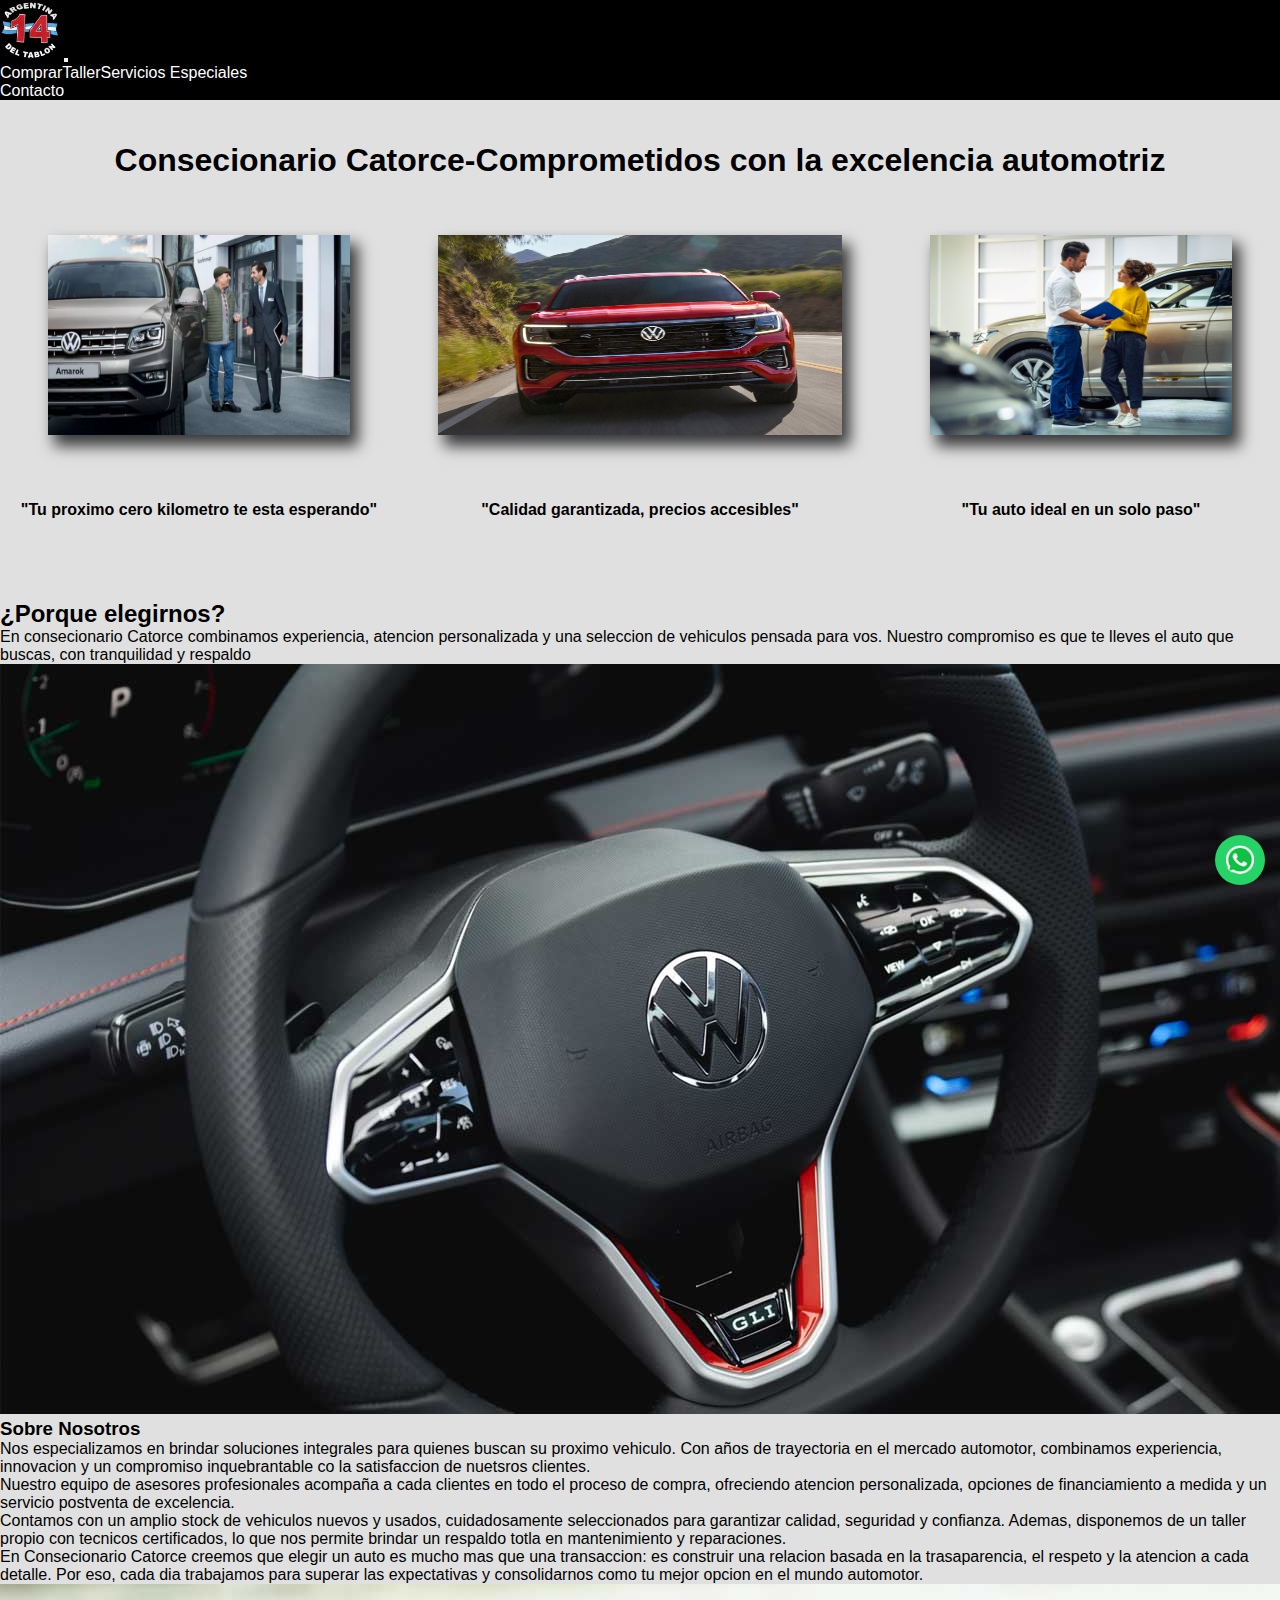
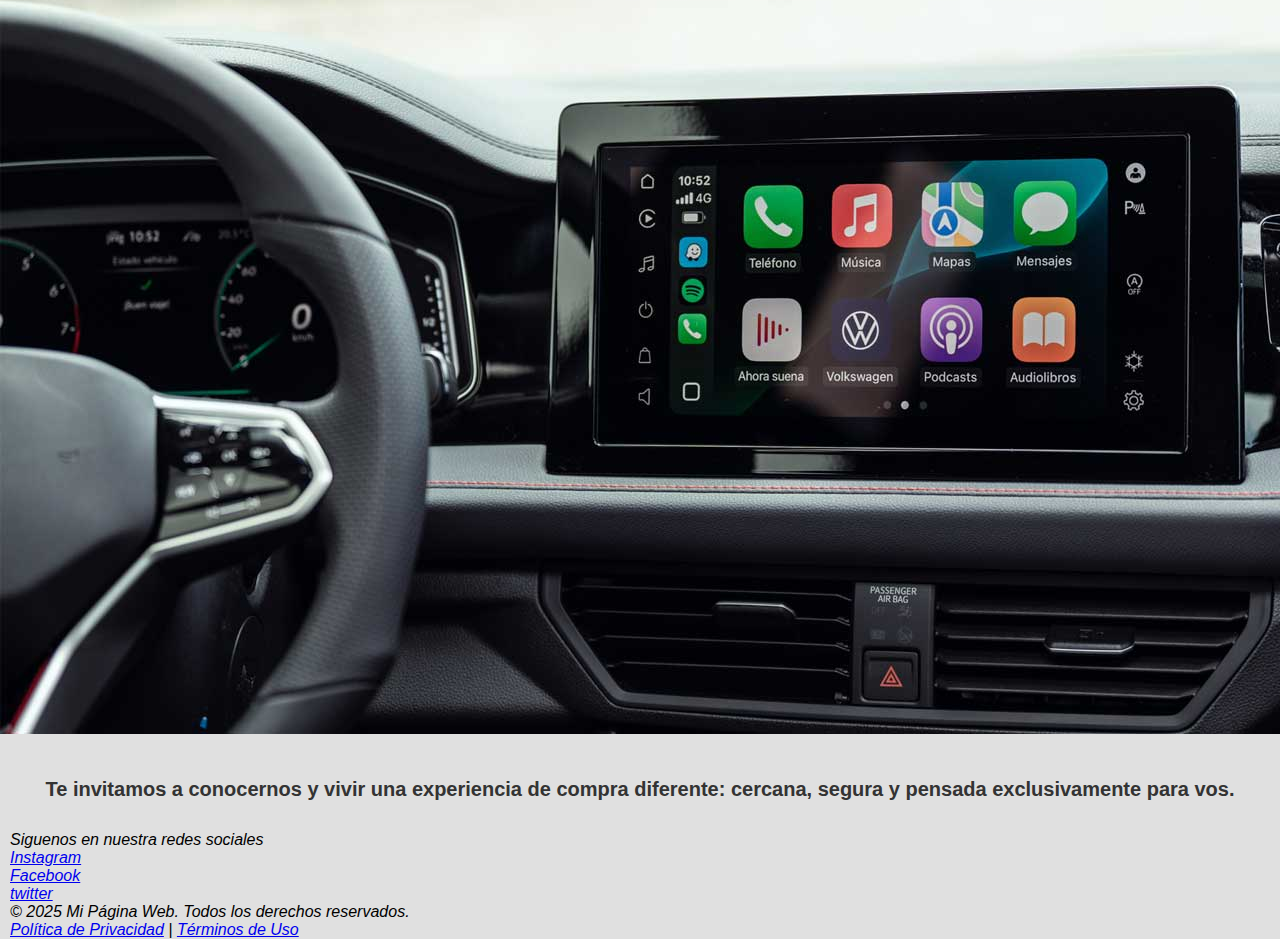
<file: index.html>
<!DOCTYPE html>
 <HTml lang="en">
 <head>
    <meta charset="UTF-8">
    <meta name="viewport" content="width=device-width, initial-scale=1.0">
    <link href="https://cdn.jsdelivr.net/npm/bootstrap@5.3.5/dist/css/bootstrap.min.css" rel="stylesheet" integrity="sha384-SgOJa3DmI69IUzQ2PVdRZhwQ+dy64/BUtbMJw1MZ8t5HZApcHrRKUc4W0kG879m7" crossorigin="anonymous">
    <title>Consecionario Catorce</title>
    <!-- css -->
     <link rel="stylesheet" href="./css/style.css">
 </head>
 <body>
<!-- comentario -->
<!-- encabezado -->

   
<header>
    <nav class="navbar navbar-expand-lg navbar-dark color-backgr">
        <div class="container-fluid">
          <a class="navbar-brand" href="./index.html">
            <img src="./medios/logo lbdt.jpg" alt="Logo" width="60" height="60">
          </a>
          <button class="navbar-toggler" type="button" data-bs-toggle="collapse" data-bs-target="#navbarNav">
            <span class="navbar-toggler-icon"></span>
          </button>
          <div class="collapse navbar-collapse justify-content-between" id="navbarNav">
            <ul class="navbar-nav">
              <li class="nav-item">
                <a class="nav-link active" href="./pagina/comprar.html">Comprar</a>
              </li>
              <li class="nav-item">
                <a class="nav-link" href="./pagina/taller.html">Taller</a>
              </li>
              <li class="nav-item">
                <a class="nav-link" href="./pagina/servicios.html">Servicios Especiales</a>
              </li>
            </ul>
            <ul class="navbar-nav">
              <li class="nav-item">
                <a class="nav-link" href="./pagina/contacto.html">Contacto</a>
              </li>
            </ul>
          </div>
        </div>
      </nav>
    
</header>



<main>

 <section   class="contenedor-grid" >  
 <h1 class="grid-titulo1"  > Consecionario Catorce-Comprometidos con la excelencia automotriz</h1>

<p class="grid-texto1"> <b>"Tu proximo cero kilometro te esta esperando"</b></p>
<p  class="grid-texto2"><b>"Calidad garantizada, precios accesibles" </b></p>
<p class="grid-texto3"   ><b>"Tu auto ideal en un solo paso"</b></p>


<img  class="grid-imagen-1" src="./medios/imagen22.png" alt="grid-imagen-1">
<img class="grid-imagen-2" src="./medios/casa1.jpg" alt="grid-imagen-2">
<img  class="grid-imagen-3" src="./medios/servesp.jpg" alt="grid-imagen-3">

</section>  

<article>
<h2 class="texto4">¿Porque elegirnos?</h2>
<p  class="texto5" >En consecionario Catorce combinamos experiencia, atencion personalizada y una seleccion de vehiculos pensada para vos.
    Nuestro compromiso es que te lleves el auto que buscas, con tranquilidad y respaldo</p>



<img src="./medios/vento1.jpg" alt=""> 
<div>
<h3>Sobre Nosotros</h3>
<p> Nos especializamos en brindar soluciones integrales para quienes buscan su proximo vehiculo. Con años de trayectoria en el mercado automotor, combinamos experiencia, innovacion y un compromiso inquebrantable co  la satisfaccion de nuetsros clientes.</p>
<p>Nuestro equipo de asesores profesionales acompaña a cada clientes en todo el proceso de compra, ofreciendo atencion personalizada, opciones de financiamiento a medida y un servicio postventa de excelencia.</p>
<p>Contamos con un amplio stock de vehiculos nuevos y usados, cuidadosamente seleccionados para garantizar calidad, seguridad y confianza. Ademas, disponemos de un taller propio con tecnicos certificados, lo que nos permite brindar un respaldo totla en mantenimiento y reparaciones.</p>
<p>En Consecionario Catorce creemos que elegir un auto es mucho mas que una transaccion: es construir una relacion basada en la trasaparencia, el respeto y la atencion a cada detalle. Por eso, cada dia trabajamos para superar las expectativas y consolidarnos como tu mejor opcion en el mundo automotor.</p>


<img src="./medios/vento2.jpg" alt="">
</div>
<h4 class="textofinali"    >Te invitamos a conocernos y vivir una experiencia de compra diferente: cercana, segura y pensada exclusivamente para vos.</h4>
</section>  
</article>
</main>
<!-- footer -->
<footer>
    <div class="siguenosv">
    <p> Siguenos en nuestra redes sociales</p>
    <ul>
<li><a href="https://instagram.com/cassano.automobili" target="_blank">Instagram</a></li>
<li><a href="https://facebook.com/cassano automobili" target="_blank">Facebook</a></li>
<li><a href="https://twitter.com/consecionario" target="_blank">twitter</a></li>

    </ul>
    <p>&copy; 2025 Mi Página Web. Todos los derechos reservados.</p>
    <p><a href="#">Política de Privacidad</a> | <a href="#">Términos de Uso</a></p>
</div>

<img class="logowp"   src="./medios/logovdwp.png" alt="logo"    width="50" height="50" >

</footer>
<script src="https://cdn.jsdelivr.net/npm/bootstrap@5.3.5/dist/js/bootstrap.bundle.min.js" integrity="sha384-k6d4wzSIapyDyv1kpU366/PK5hCdSbCRGRCMv+eplOQJWyd1fbcAu9OCUj5zNLiq" crossorigin="anonymous"></script>
</body>
</html>
</file>
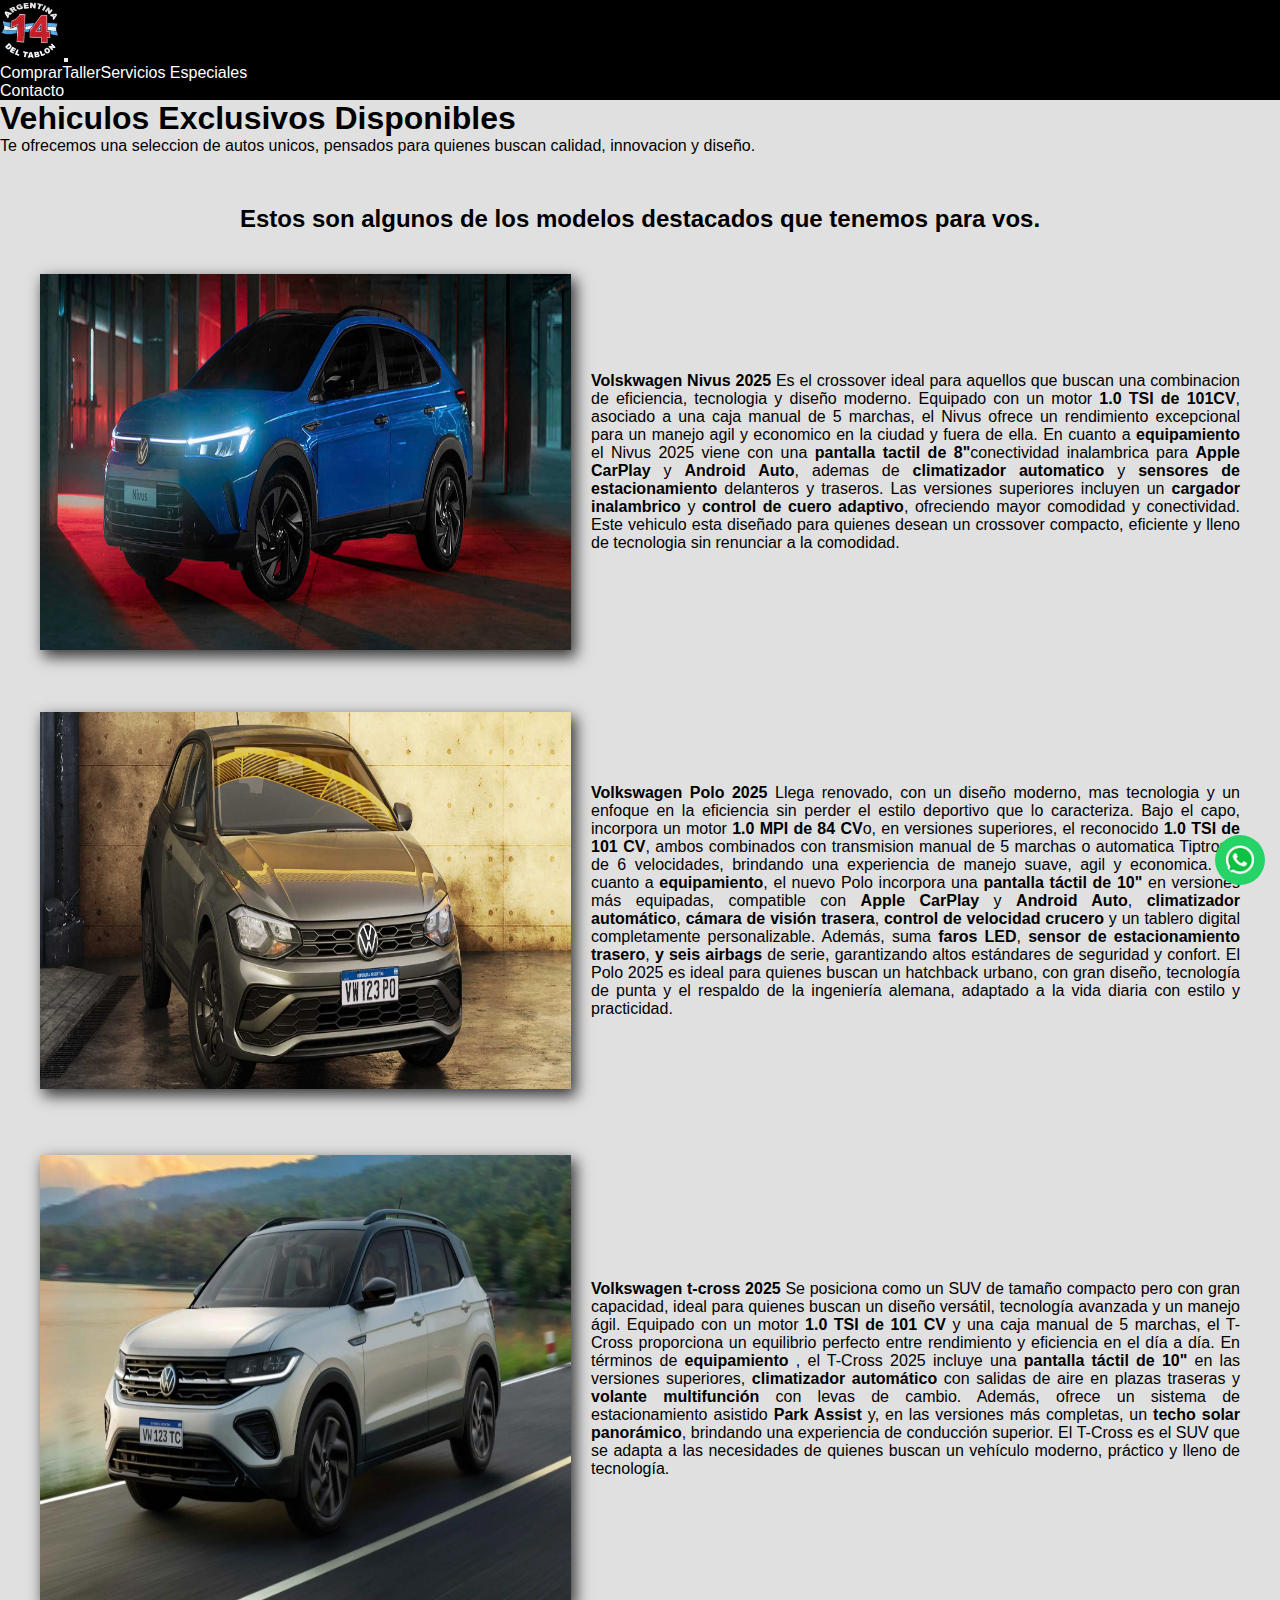
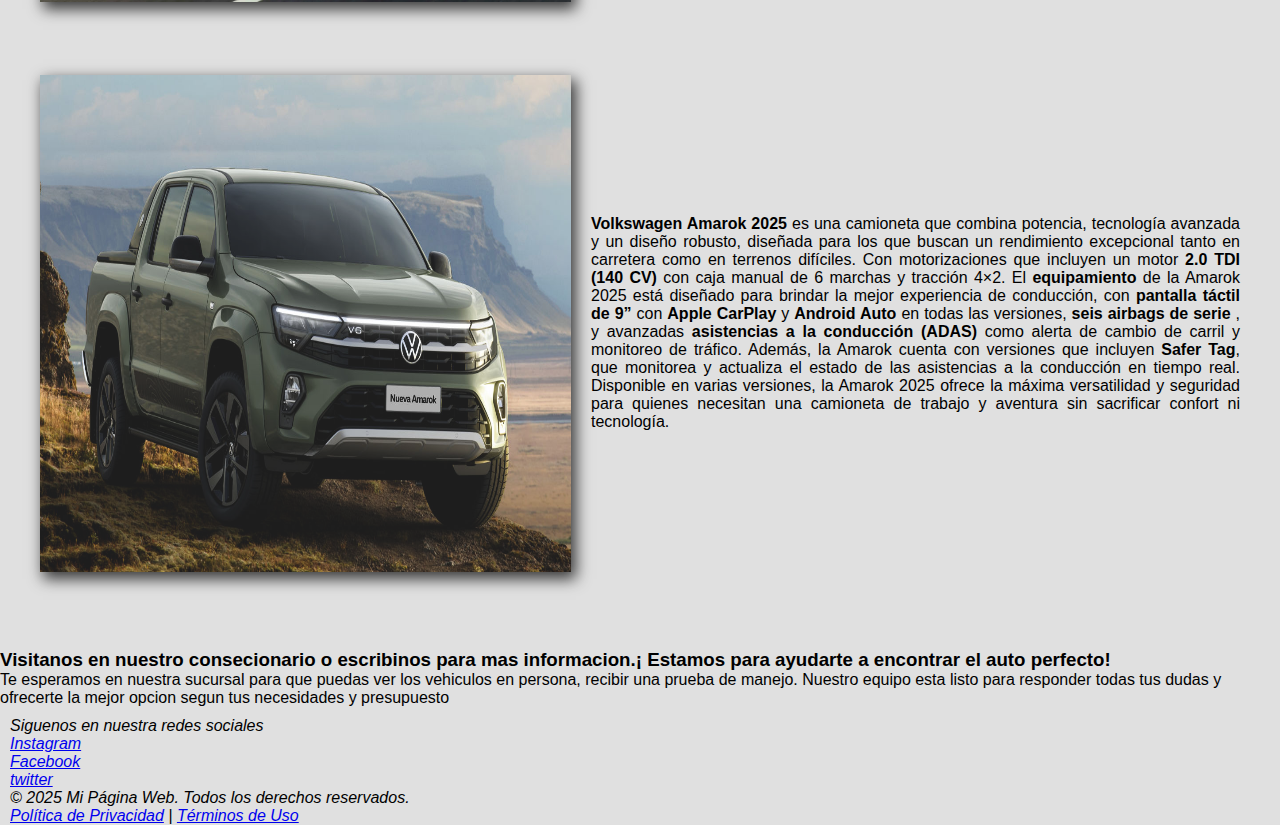
<file: pagina/comprar.html>
<!DOCTYPE html>
<html lang="es">
<head>
    <meta charset="UTF-8">
    <meta name="viewport" content="width=device-width, initial-scale=1.0">
    <link href="https://cdn.jsdelivr.net/npm/bootstrap@5.3.5/dist/css/bootstrap.min.css" rel="stylesheet" integrity="sha384-SgOJa3DmI69IUzQ2PVdRZhwQ+dy64/BUtbMJw1MZ8t5HZApcHrRKUc4W0kG879m7" crossorigin="anonymous">

    <title>Concesionario Catorce</title>

    <!-- css -->
    <link rel="stylesheet" href="../css/style.css">
</head>
<body>
<!-- comentario -->
 <!-- encabezado -->
 


   
    
    <header>
        <nav class="navbar navbar-expand-lg navbar-dark color-backgr">
            <div class="container-fluid">
              <a class="navbar-brand" href="../index.html">
                <img src="../medios/logo lbdt.jpg" alt="Logo" width="60" height="60">
              </a>
              <button class="navbar-toggler" type="button" data-bs-toggle="collapse" data-bs-target="#navbarNav">
                <span class="navbar-toggler-icon"></span>
              </button>
              <div class="collapse navbar-collapse justify-content-between" id="navbarNav">
                <ul class="navbar-nav">
                  <li class="nav-item">
                    <a class="nav-link active" href="./comprar.html">Comprar</a>
                  </li>
                  <li class="nav-item">
                    <a class="nav-link" href="./taller.html">Taller</a>
                  </li>
                  <li class="nav-item">
                    <a class="nav-link" href="./servicios.html">Servicios Especiales</a>
                  </li>
                </ul>
                <ul class="navbar-nav">
                  <li class="nav-item">
                    <a class="nav-link" href="./contacto.html">Contacto</a>
                  </li>
                </ul>
              </div>
            </div>
          </nav>
    </header>
 
   <!-- main -->
    <main>


<div class="textos-principales">
      <h1>Vehiculos Exclusivos Disponibles</h1>
      <P>Te ofrecemos una seleccion de autos unicos, pensados para quienes buscan calidad, innovacion y diseño.</P>
</div>


    <section  class="contenedor-comprar">
    <h2 class="grid-titulo2">Estos son algunos de los modelos destacados que tenemos para vos.</h2>
    <p class="texto-grid1"><b>Volskwagen Nivus 2025</b> Es el crossover ideal para aquellos que buscan una combinacion de eficiencia, tecnologia y diseño moderno. Equipado con un motor <b>1.0 TSI de 101CV</b>, asociado a una caja manual de 5 marchas, el Nivus ofrece un rendimiento excepcional para un manejo agil y economico en la ciudad y fuera de ella. En cuanto a <b>equipamiento</b> el Nivus 2025 viene con una <b>pantalla tactil de 8"</b>conectividad inalambrica para <b>Apple CarPlay</b> y <b>Android Auto</b>, ademas de <b>climatizador automatico</b> y <b>sensores de estacionamiento </b> delanteros y traseros. Las versiones superiores incluyen un <b>cargador inalambrico</b> y <b>control de cuero adaptivo</b>, ofreciendo mayor comodidad y conectividad. Este vehiculo esta diseñado para quienes desean un crossover compacto, eficiente y lleno de tecnologia sin renunciar a la comodidad.  </p>
    <P class="texto-grid2"><b>Volkswagen Polo 2025 </b> Llega renovado, con un diseño moderno, mas tecnologia y un enfoque en la eficiencia sin perder el estilo deportivo que lo caracteriza. Bajo el capo, incorpora un motor <b>1.0 MPI de 84 CV</b>o, en versiones superiores, el reconocido <b>1.0 TSI de 101 CV</b>, ambos combinados con transmision manual de 5 marchas o automatica Tiptronic de 6 velocidades, brindando una experiencia de manejo suave, agil y economica. En cuanto a <b>equipamiento</b>, el nuevo Polo incorpora una <b>pantalla táctil de 10"</b> en versiones más equipadas, compatible con <b>Apple CarPlay</b> y <b>Android Auto</b>, <b>climatizador automático</b>,<b> cámara de visión trasera</b>,<b> control de velocidad crucero </b> y un tablero digital completamente personalizable.
      Además, suma <b>faros LED</b>, <b>sensor de estacionamiento trasero</b>, <b>y seis airbags </b> de serie, garantizando altos estándares de seguridad y confort.
      El Polo 2025 es ideal para quienes buscan un hatchback urbano, con gran diseño, tecnología de punta y el respaldo de la ingeniería alemana, adaptado a la vida diaria con estilo y practicidad.</P>
    <P class="texto-grid3" ><b>Volkswagen t-cross 2025</b> Se posiciona como un SUV de tamaño compacto pero con gran capacidad, ideal para quienes buscan un diseño versátil, tecnología avanzada y un manejo ágil. Equipado con un motor <b> 1.0 TSI de 101 CV </b>y una caja manual de 5 marchas, el T-Cross proporciona un equilibrio perfecto entre rendimiento y eficiencia en el día a día.
      En términos de <b> equipamiento </b>, el T-Cross 2025 incluye una <b> pantalla táctil de 10" </b> en las versiones superiores, <b> climatizador automático </b> con salidas de aire en plazas traseras y <b> volante multifunción </b> con levas de cambio. Además, ofrece un sistema de estacionamiento asistido <b> Park Assist</b>  y, en las versiones más completas, un <b>techo solar panorámico</b>, brindando una experiencia de conducción superior. El T-Cross es el SUV que se adapta a las necesidades de quienes buscan un vehículo moderno, práctico y lleno de tecnología. </P>
    <P class="texto-grid4"><b>Volkswagen Amarok 2025</b> es una camioneta que combina potencia, tecnología avanzada y un diseño robusto, diseñada para los que buscan un rendimiento excepcional tanto en carretera como en terrenos difíciles. Con motorizaciones que incluyen un motor <b> 2.0 TDI (140 CV) </b> con caja manual de 6 marchas y tracción 4×2.
      El <b>equipamiento </b>de la Amarok 2025 está diseñado para brindar la mejor experiencia de conducción, con <b> pantalla táctil de 9” </b> con <b>Apple CarPlay </b> y <b> Android Auto </b> en todas las versiones, <b>seis airbags de serie</b> , y avanzadas <b> asistencias a la conducción (ADAS) </b>como alerta de cambio de carril y monitoreo de tráfico. Además, la Amarok cuenta con versiones que incluyen <b>Safer Tag</b>, que monitorea y actualiza el estado de las asistencias a la conducción en tiempo real.
      
      Disponible en varias versiones, la Amarok 2025 ofrece la máxima versatilidad y seguridad para quienes necesitan una camioneta de trabajo y aventura sin sacrificar confort ni tecnología.</P>

<img class="imagen-1grid" src="../medios/nivus.png" alt="">
<img class="imagen-2grid" src="../medios/polo.png" alt="">
<img class="imagen-3grid" src="../medios/t-cross.webp" alt="">
<img class="imagen-4grid" src="../medios/amarok22.jpg" alt="">


</section>

        <article>
            <div class="ultimcomp">
            <h3>Visitanos en nuestro consecionario o escribinos para mas informacion.¡ Estamos para ayudarte a encontrar el auto perfecto!</h3>
            <p>Te esperamos en nuestra sucursal para que puedas ver los vehiculos en persona, recibir una prueba de manejo. Nuestro equipo esta listo para responder todas tus dudas y ofrecerte la mejor opcion segun tus necesidades y presupuesto</p>
            </div>

        </article>
        
    </main>

    <!-- Footer -->
    <footer>
        <div class="siguenosv">
        <p> Siguenos en nuestra redes sociales</p>
    <ul>
<li><a href="https://instagram.com/cassano.automobili" target="_blank">Instagram</a></li>
<li><a href="https://facebook.com/cassano automobili" target="_blank">Facebook</a></li>
<li><a href="https://twitter.com/consecionario" target="_blank">twitter</a></li>
 
    </ul>
        <p>&copy; 2025 Mi Página Web. Todos los derechos reservados.</p>
        <p><a href="#">Política de Privacidad</a> | <a href="#">Términos de Uso</a></p>
    </div>
    <img class="logowp"   src="../medios/logovdwp.png" alt="logo"    width="50" height="50" >

    </footer>
    <script src="https://cdn.jsdelivr.net/npm/bootstrap@5.3.5/dist/js/bootstrap.bundle.min.js" integrity="sha384-k6d4wzSIapyDyv1kpU366/PK5hCdSbCRGRCMv+eplOQJWyd1fbcAu9OCUj5zNLiq" crossorigin="anonymous"></script>
</body>
</html>
</file>
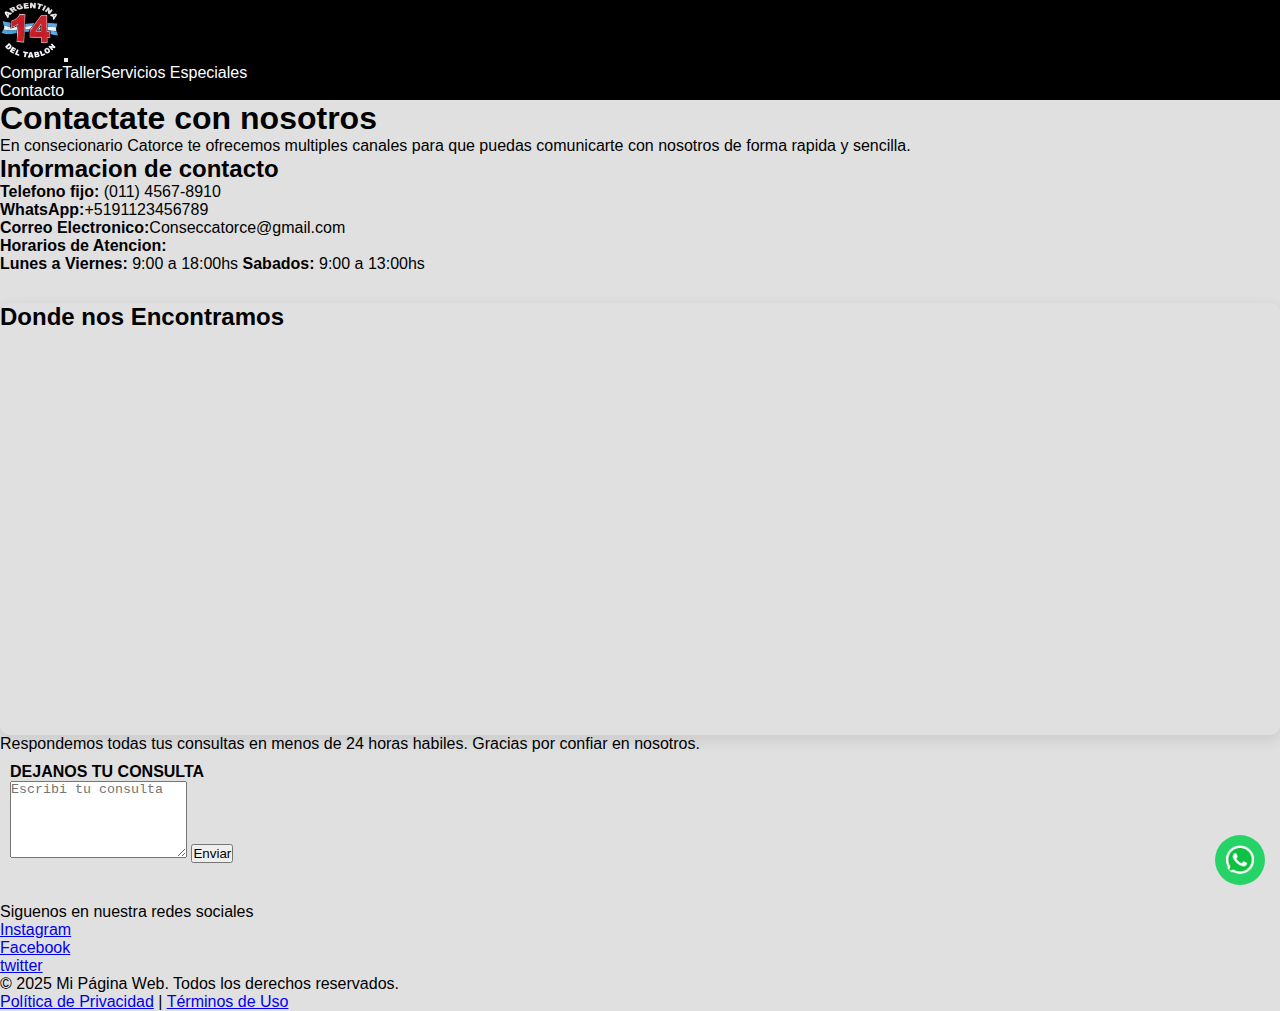
<file: pagina/contacto.html>
<!DOCTYPE html>
<html lang="es">
<head>
    <meta charset="UTF-8">
    <meta name="viewport" content="width=device-width, initial-scale=1.0">
    <link href="https://cdn.jsdelivr.net/npm/bootstrap@5.3.5/dist/css/bootstrap.min.css" rel="stylesheet" integrity="sha384-SgOJa3DmI69IUzQ2PVdRZhwQ+dy64/BUtbMJw1MZ8t5HZApcHrRKUc4W0kG879m7" crossorigin="anonymous">
    <title>Consecionario Catorce</title>
    <link rel="stylesheet" href="../css/style.css"> 
</head>
<body>
    <!-- comentario -->
<!-- encabezado -->

<header>

    <nav class="navbar navbar-expand-lg navbar-dark color-backgr">
        <div class="container-fluid">
          <a class="navbar-brand" href="../index.html">
            <img src="../medios/logo lbdt.jpg" alt="Logo" width="60" height="60">
          </a>
          <button class="navbar-toggler" type="button" data-bs-toggle="collapse" data-bs-target="#navbarNav">
            <span class="navbar-toggler-icon"></span>
          </button>
          <div class="collapse navbar-collapse justify-content-between" id="navbarNav">
            <ul class="navbar-nav">
              <li class="nav-item">
                <a class="nav-link active" href="./comprar.html">Comprar</a>
              </li>
              <li class="nav-item">
                <a class="nav-link" href="./taller.html">Taller</a>
              </li>
              <li class="nav-item">
                <a class="nav-link" href="./servicios.html">Servicios Especiales</a>
              </li>
            </ul>
            <ul class="navbar-nav">
              <li class="nav-item">
                <a class="nav-link" href="./contacto.html">Contacto</a>
              </li>
            </ul>
          </div>
        </div>
      </nav>
</header>

     
  


    <!-- main -->
    <main>
<div>
        <h1>Contactate con nosotros</h1>
        <p>En consecionario Catorce te ofrecemos multiples canales para que puedas comunicarte con nosotros de forma rapida y sencilla.</p></div>
               
        <h2>Informacion de contacto</h2>
        <p><b>Telefono fijo:</b>  (011) 4567-8910</p>
        <p><b>WhatsApp:</b>+5191123456789</p>
        <p><b>Correo Electronico:</b>Conseccatorce@gmail.com</p>
        <p><b>Horarios de Atencion:</b></p>
        <p><b>Lunes a Viernes:</b> 9:00 a 18:00hs
          <b>Sabados:</b> 9:00 a 13:00hs</p>
        
</div>

<div class="mapa-ubicacion"   >
  <h2>Donde nos Encontramos</h2>
  <iframe src="https://www.google.com/maps/embed?pb=!1m18!1m12!1m3!1d26285.835215797826!2d-58.490880013347535!3d-34.56040614007064!2m3!1f0!2f0!3f0!3m2!1i1024!2i768!4f13.1!3m3!1m2!1s0x95bcb6a34a82105b%3A0x55d986add28563d5!2sVolkswagen%20Autotag%20%7C%20Sucursal%20Av.%20Cabildo!5e0!3m2!1ses!2sar!4v1745513885459!5m2!1ses!2sar"
  width="100%"
  height="400"
  style="border: 0;"
  allowfullscreen=""
  loading="lazy">

  </iframe >
</div>
<p>Respondemos todas tus consultas en menos de 24 horas habiles. Gracias por confiar en nosotros.</p>


       <section  id="Contacto"     >
 <h4>DEJANOS TU CONSULTA</h4>
<form action="#" method="post">

 

<textarea name="mensaje" id="mensaje" rows="5"    placeholder="Escribi tu consulta" required     ></textarea>


<button type="submit">Enviar </button>
</form>
       </section>
</article>
 </main>

<!-- Footer -->
<footer>
        <p> Siguenos en nuestra redes sociales</p>
    <ul>
<li><a href="https://instagram.com/cassano.automobili" target="_blank">Instagram</a></li>
<li><a href="https://facebook.com/cassano automobili" target="_blank">Facebook</a></li>
<li><a href="https://twitter.com/consecionario" target="_blank">twitter</a></li>


    </ul>
        <p>&copy; 2025 Mi Página Web. Todos los derechos reservados.</p>
        <p><a href="#">Política de Privacidad</a> | <a href="#">Términos de Uso</a></p>

        <img class="logowp"   src="../medios/logovdwp.png" alt="logo"    width="50" height="50" >
    </footer>
    <script src="https://cdn.jsdelivr.net/npm/bootstrap@5.3.5/dist/js/bootstrap.bundle.min.js" integrity="sha384-k6d4wzSIapyDyv1kpU366/PK5hCdSbCRGRCMv+eplOQJWyd1fbcAu9OCUj5zNLiq" crossorigin="anonymous"></script>
</body>
</html>
</file>
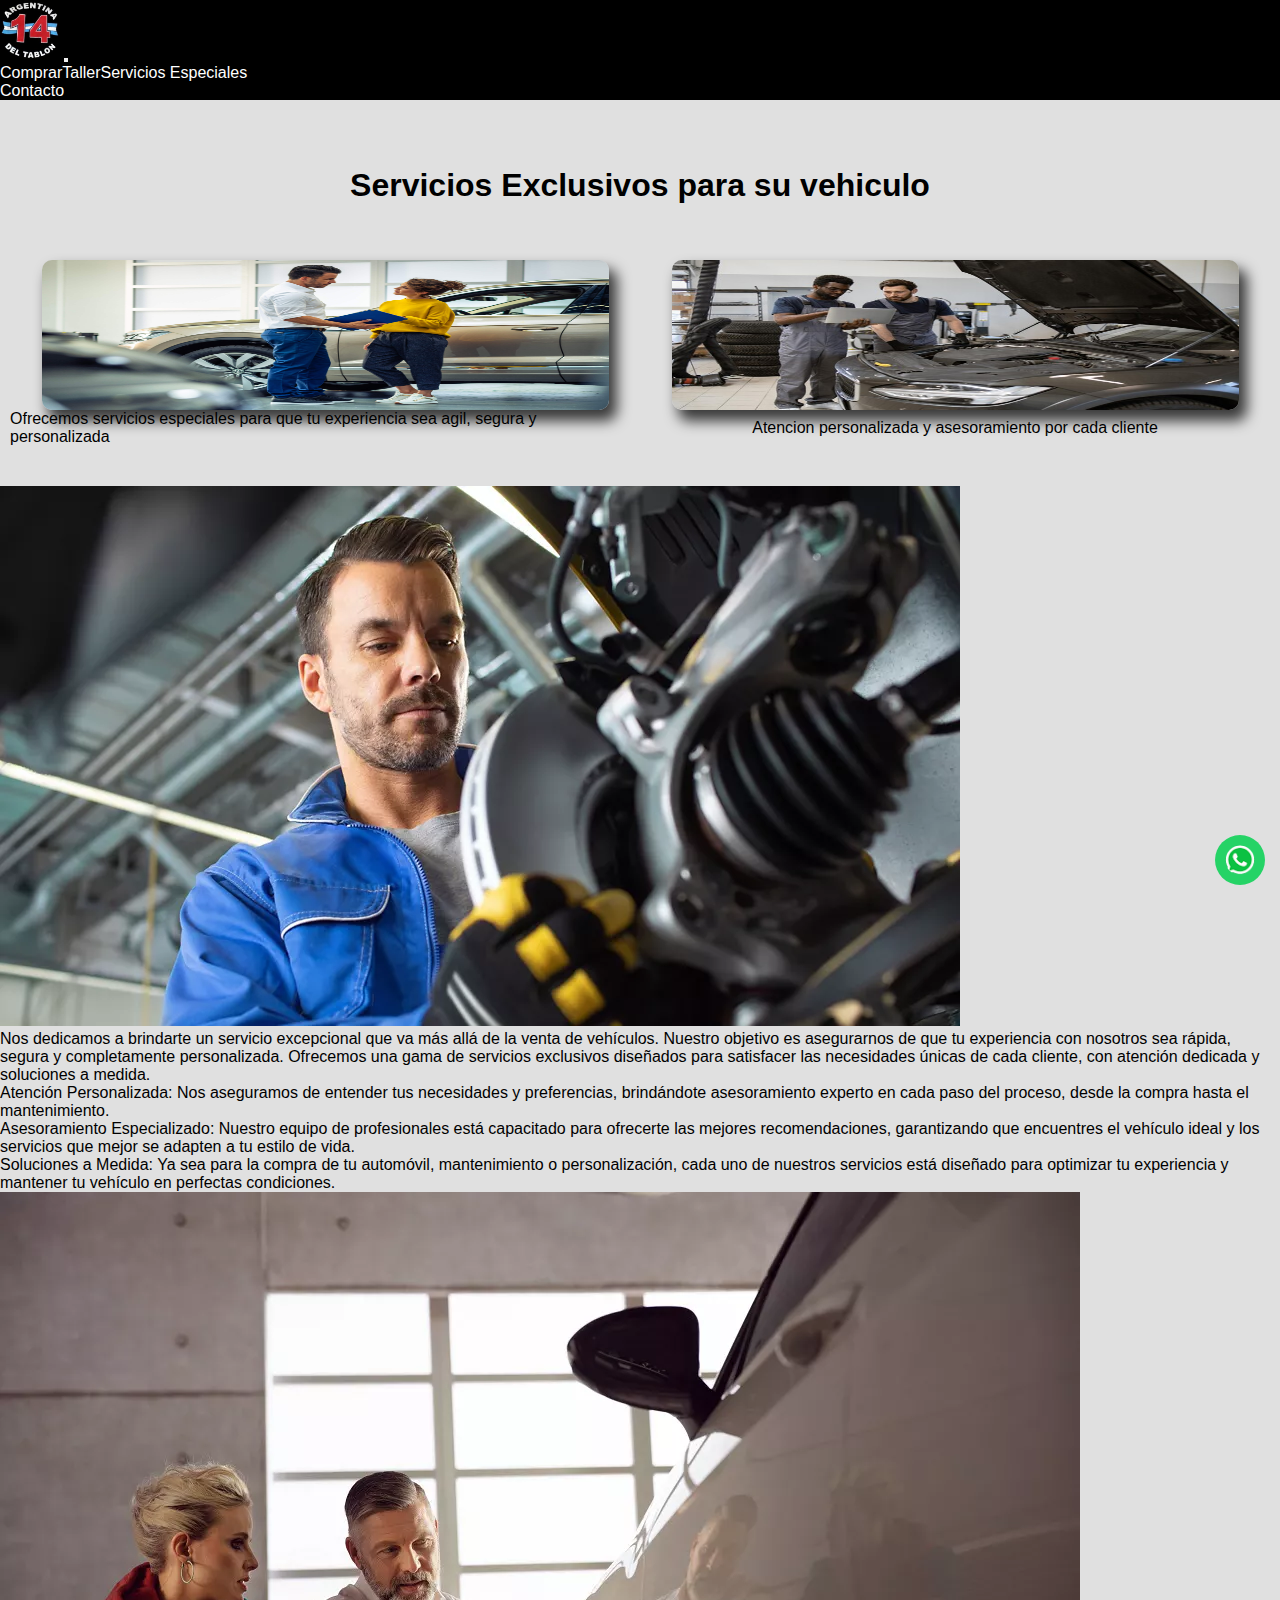
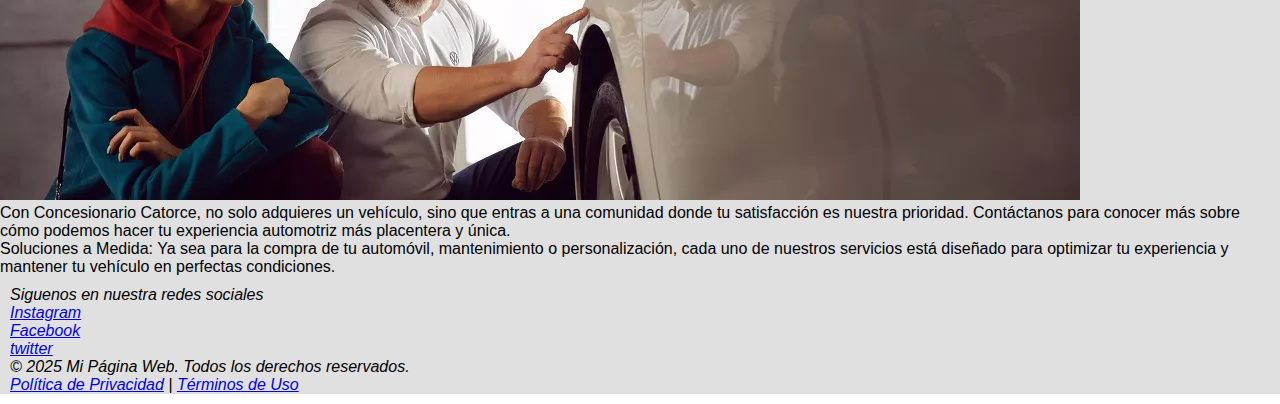
<file: pagina/servicios.html>
<!DOCTYPE html>
<html lang="es">
<head>
    <meta charset="UTF-8">
    <meta name="viewport" content="width=device-width, initial-scale=1.0">
    <link href="https://cdn.jsdelivr.net/npm/bootstrap@5.3.5/dist/css/bootstrap.min.css" rel="stylesheet" integrity="sha384-SgOJa3DmI69IUzQ2PVdRZhwQ+dy64/BUtbMJw1MZ8t5HZApcHrRKUc4W0kG879m7" crossorigin="anonymous">
    <title>Concesionario Catorce</title>
    <link rel="stylesheet" href="../css/style.css">
</head>
<body>
<!-- comentario -->
 <!-- encabezado -->
    <header>
      
      
         <nav class="navbar navbar-expand-lg navbar-dark color-backgr">
            <div class="container-fluid">
              <a class="navbar-brand" href="../index.html">
                <img src="../medios/logo lbdt.jpg" alt="Logo" width="60" height="60">
              </a>
              <button class="navbar-toggler" type="button" data-bs-toggle="collapse" data-bs-target="#navbarNav">
                <span class="navbar-toggler-icon"></span>
              </button>
              <div class="collapse navbar-collapse justify-content-between" id="navbarNav">
                <ul class="navbar-nav">
                  <li class="nav-item">
                    <a class="nav-link active" href="./comprar.html">Comprar</a>
                  </li>
                  <li class="nav-item">
                    <a class="nav-link" href="./taller.html">Taller</a>
                  </li>
                  <li class="nav-item">
                    <a class="nav-link" href="./servicios.html">Servicios Especiales</a>
                  </li>
                </ul>
                <ul class="navbar-nav">
                  <li class="nav-item">
                    <a class="nav-link" href="./contacto.html">Contacto</a>
                  </li>
                </ul>
              </div>
            </div>
          </nav>
    </header>

    <!-- main -->
    <main>
      <section class="contenedor-grid-serv">
<h1 class="tituloserv"   >Servicios Exclusivos para su vehiculo</h1>
<p class="texto1serv"    >Ofrecemos servicios especiales para que tu experiencia sea agil, segura y personalizada</p>
<p class="texto2serv"      >Atencion personalizada  y asesoramiento por cada cliente</p>


<img class="imagen1serv" src="../medios/servesp.jpg" alt="">
<img class="imagen2serv"    src="../medios/servfinal.jpg" alt="">

</section>  
<div class="servicio-final"     >
<img src="../medios/serv2.webp" alt="">
<p>Nos dedicamos a brindarte un servicio excepcional que va más allá de la venta de vehículos. Nuestro objetivo es asegurarnos de que tu experiencia con nosotros sea rápida, segura y completamente personalizada. Ofrecemos una gama de servicios exclusivos diseñados para satisfacer las necesidades únicas de cada cliente, con atención dedicada y soluciones a medida.</p>
  
<li>Atención Personalizada: Nos aseguramos de entender tus necesidades y preferencias, brindándote asesoramiento experto en cada paso del proceso, desde la compra hasta el mantenimiento.</li>
<li>Asesoramiento Especializado: Nuestro equipo de profesionales está capacitado para ofrecerte las mejores recomendaciones, garantizando que encuentres el vehículo ideal y los servicios que mejor se adapten a tu estilo de vida.</li>
<li>Soluciones a Medida: Ya sea para la compra de tu automóvil, mantenimiento o personalización, cada uno de nuestros servicios está diseñado para optimizar tu experiencia y mantener tu vehículo en perfectas condiciones.</li>

<img src="../medios/serv3.webp" alt="">
<p>Con Concesionario Catorce, no solo adquieres un vehículo, sino que entras a una comunidad donde tu satisfacción es nuestra prioridad. Contáctanos para conocer más sobre cómo podemos hacer tu experiencia automotriz más placentera y única.</p>

Soluciones a Medida: Ya sea para la compra de tu automóvil, mantenimiento o personalización, cada uno de nuestros servicios está diseñado para optimizar tu experiencia y mantener tu vehículo en perfectas condiciones.
</p>
</div>     
    <!-- Footer -->
    <footer>
        <div  class="siguenosv"     >
        <p> Siguenos en nuestra redes sociales</p>
    <ul>
<li><a href="https://instagram.com/cassano.automobili" target="_blank">Instagram</a></li>
<li><a href="https://facebook.com/cassano automobili" target="_blank">Facebook</a></li>
<li><a href="https://twitter.com/consecionario" target="_blank">twitter</a></li>


    </ul>
        <p>&copy; 2025 Mi Página Web. Todos los derechos reservados.</p>
        <p><a href="#">Política de Privacidad</a> | <a href="#">Términos de Uso</a></p>
    </div>

    <img class="logowp"   src="../medios/logovdwp.png" alt="logo"    width="50" height="50" >
    </footer>
    <script src="https://cdn.jsdelivr.net/npm/bootstrap@5.3.5/dist/js/bootstrap.bundle.min.js" integrity="sha384-k6d4wzSIapyDyv1kpU366/PK5hCdSbCRGRCMv+eplOQJWyd1fbcAu9OCUj5zNLiq" crossorigin="anonymous"></script>
</body>
</html>
</file>
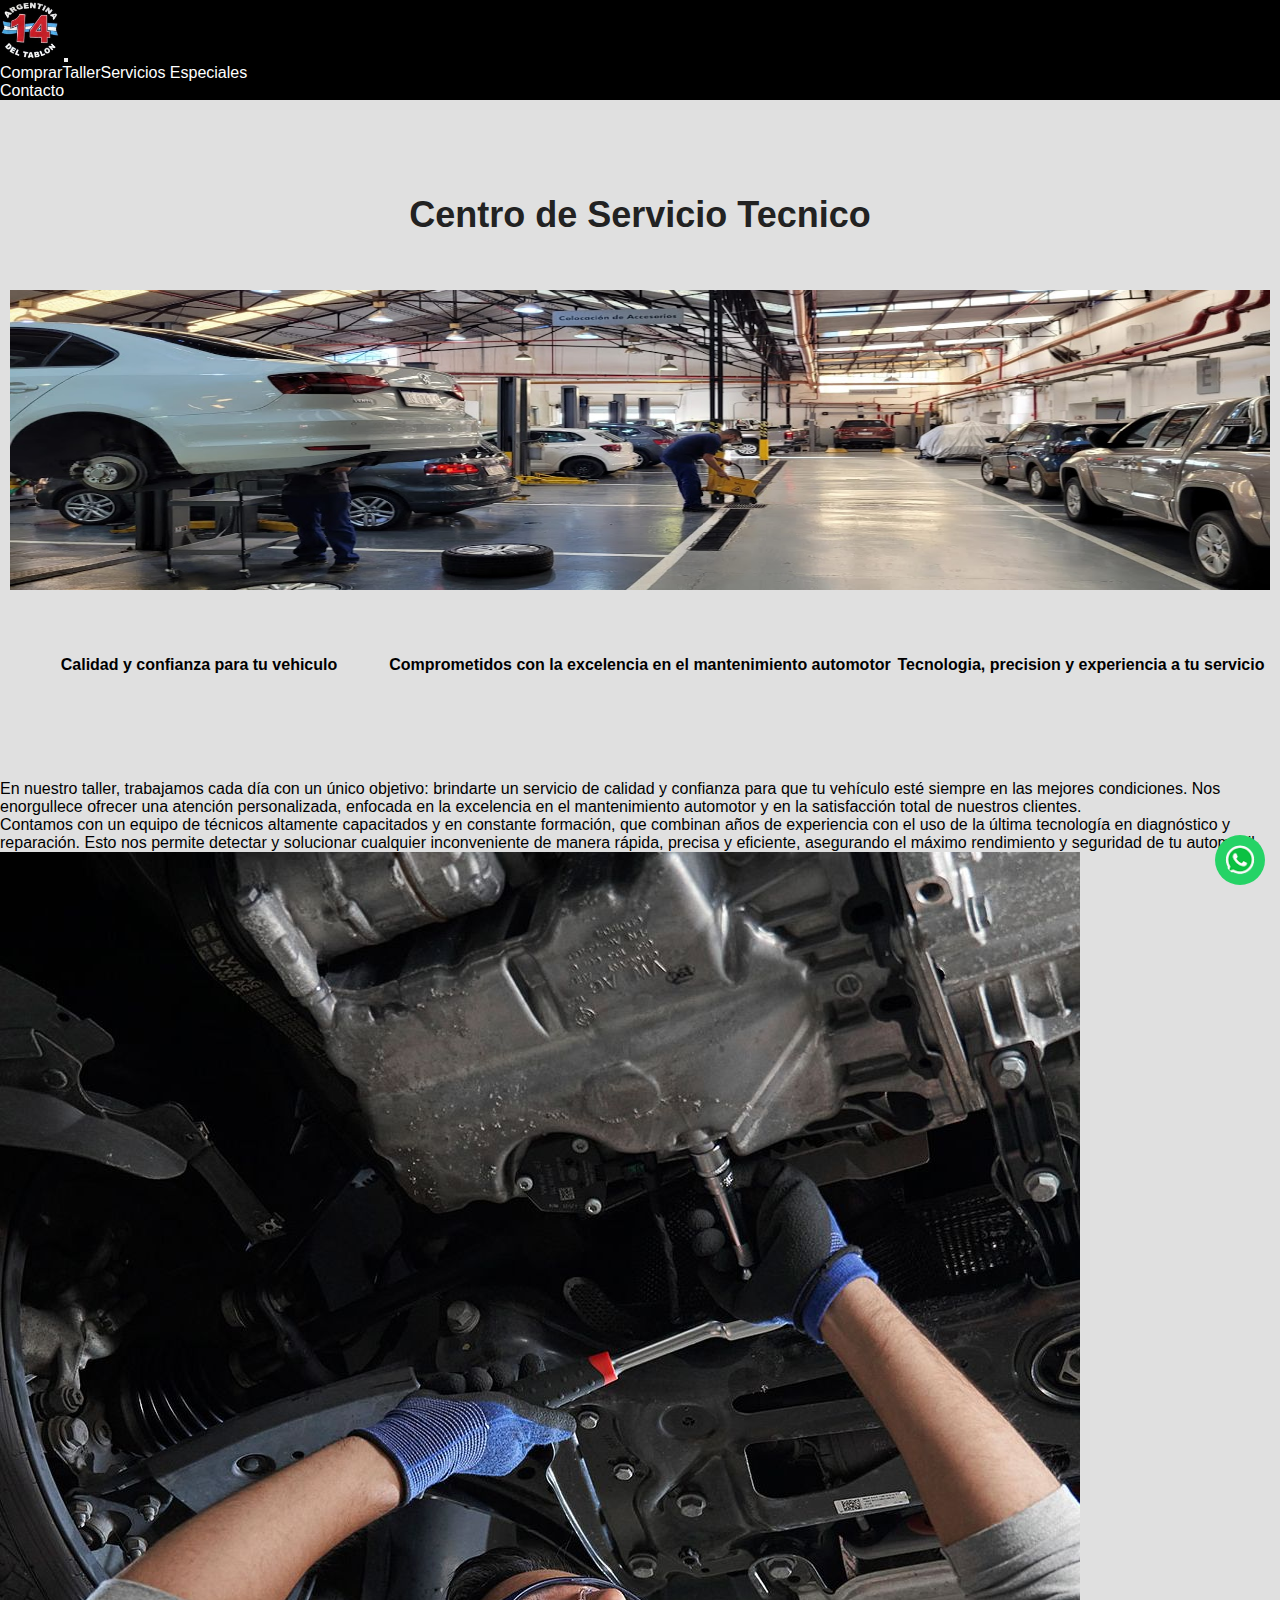
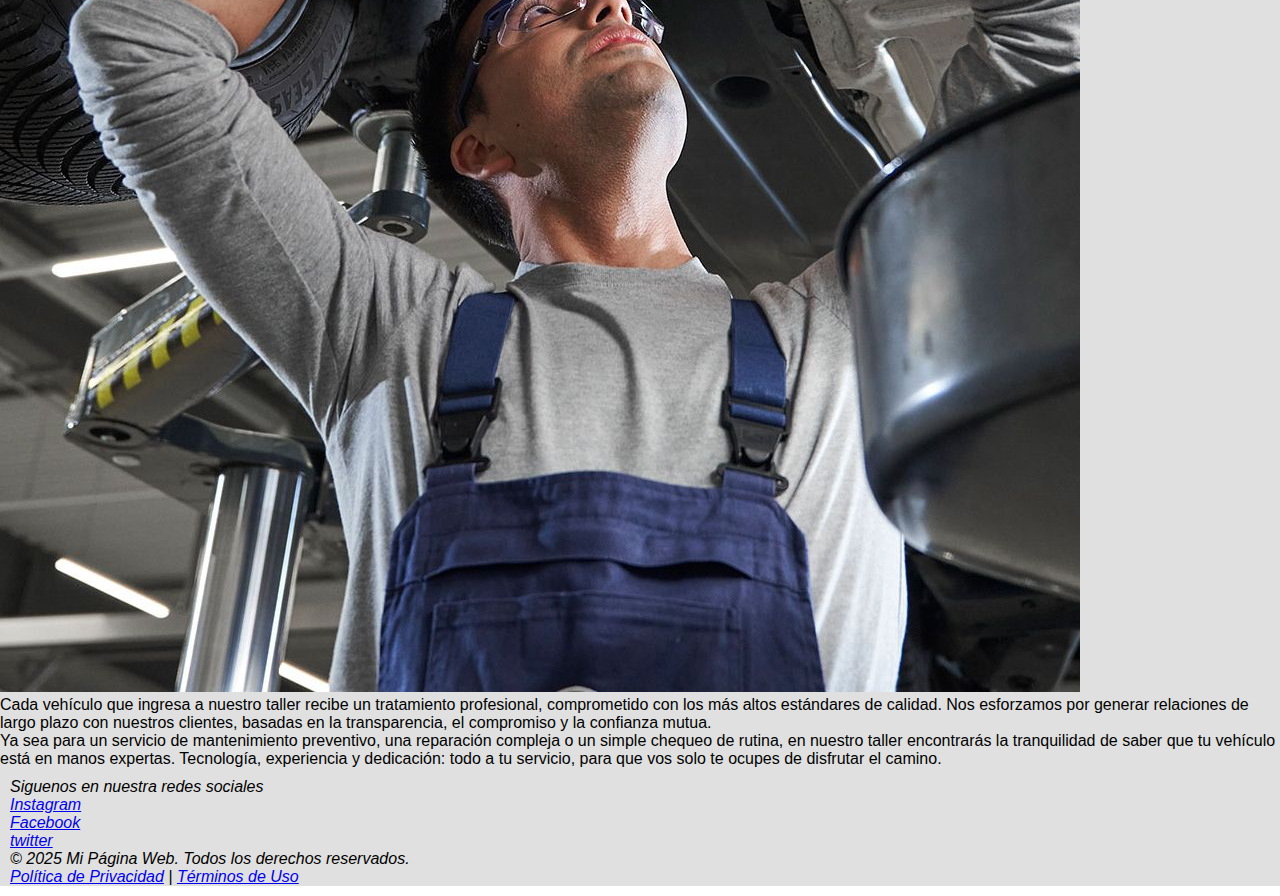
<file: pagina/taller.html>
<!DOCTYPE html>
<html lang="es">
<head>
    <meta charset="UTF-8">
    <meta name="viewport" content="width=device-width, initial-scale=1.0">
    <link href="https://cdn.jsdelivr.net/npm/bootstrap@5.3.5/dist/css/bootstrap.min.css" rel="stylesheet" integrity="sha384-SgOJa3DmI69IUzQ2PVdRZhwQ+dy64/BUtbMJw1MZ8t5HZApcHrRKUc4W0kG879m7" crossorigin="anonymous">
    <title>Concesionario Catorce</title>
    <link rel="stylesheet" href="../css/style.css">
</head>
<body>
<!-- comentario -->
 <!-- encabezado -->

    
    <header>
 
      
        <nav class="navbar navbar-expand-lg navbar-dark color-backgr">
            <div class="container-fluid">
              <a class="navbar-brand" href="../index.html">
                <img src="../medios/logo lbdt.jpg" alt="Logo" width="60" height="60">
              </a>
              <button class="navbar-toggler" type="button" data-bs-toggle="collapse" data-bs-target="#navbarNav">
                <span class="navbar-toggler-icon"></span>
              </button>
              <div class="collapse navbar-collapse justify-content-between" id="navbarNav">
                <ul class="navbar-nav">
                  <li class="nav-item">
                    <a class="nav-link active" href="./comprar.html">Comprar</a>
                  </li>
                  <li class="nav-item">
                    <a class="nav-link" href="./taller.html">Taller</a>
                  </li>
                  <li class="nav-item">
                    <a class="nav-link" href="./servicios.html">Servicios Especiales</a>
                  </li>
                </ul>
                <ul class="navbar-nav">
                  <li class="nav-item">
                    <a class="nav-link" href="./contacto.html">Contacto</a>
                  </li>
                </ul>
              </div>
            </div>
          </nav>
    </header>

    <main>
       <section class="contenedor-grid-taller">
<h1 class="titulo-taller">Centro de Servicio Tecnico</h1>

<p class="texto1-taller"><b>Calidad y confianza para tu vehiculo</b></p>
<p class="texto2-taller"><b>Comprometidos con la excelencia en el mantenimiento automotor</b> </p>
<p class="texto3-taller"> <b>Tecnologia, precision y experiencia a tu servicio</b></p>


<img class="imagen1-taller" src="../medios/tallerimg.jpg" alt="">
</section>
        
<p>En nuestro taller, trabajamos cada día con un único objetivo: brindarte un servicio de calidad y confianza para que tu vehículo esté siempre en las mejores condiciones.
  Nos enorgullece ofrecer una atención personalizada, enfocada en la excelencia en el mantenimiento automotor y en la satisfacción total de nuestros clientes.</p>
  <p>Contamos con un equipo de técnicos altamente capacitados y en constante formación, que combinan años de experiencia con el uso de la última tecnología en diagnóstico y reparación.
  Esto nos permite detectar y solucionar cualquier inconveniente de manera rápida, precisa y eficiente, asegurando el máximo rendimiento y seguridad de tu automóvil.</p>
  <img class="imagen2-taller"    src="../medios/consectall.jpg" alt="">
  <p>Cada vehículo que ingresa a nuestro taller recibe un tratamiento profesional, comprometido con los más altos estándares de calidad. Nos esforzamos por generar relaciones de largo plazo con nuestros clientes, basadas en la transparencia, el compromiso y la confianza mutua.</p>
  <p>
  Ya sea para un servicio de mantenimiento preventivo, una reparación compleja o un simple chequeo de rutina, en nuestro taller encontrarás la tranquilidad de saber que tu vehículo está en manos expertas.
  Tecnología, experiencia y dedicación: todo a tu servicio, para que vos solo te ocupes de disfrutar el camino.</p>  

    </main>

    <!-- Footer -->
    <footer>
        <div class="siguenosv"      >
        <p> Siguenos en nuestra redes sociales</p>
    <ul>
<li><a href="https://instagram.com/cassano.automobili" target="_blank">Instagram</a></li>
<li><a href="https://facebook.com/cassano automobili" target="_blank">Facebook</a></li>
<li><a href="https://twitter.com/consecionario" target="_blank">twitter</a></li>

    </ul>
        <p>&copy; 2025 Mi Página Web. Todos los derechos reservados.</p>
        <p><a href="#">Política de Privacidad</a> | <a href="#">Términos de Uso</a></p>
    </div>
    <img class="logowp"   src="../medios/logovdwp.png" alt="logo"    width="50" height="50" >
    </footer>
    <script src="https://cdn.jsdelivr.net/npm/bootstrap@5.3.5/dist/js/bootstrap.bundle.min.js" integrity="sha384-k6d4wzSIapyDyv1kpU366/PK5hCdSbCRGRCMv+eplOQJWyd1fbcAu9OCUj5zNLiq" crossorigin="anonymous"></script>
</body>
</html>
</file>
<file: css/style.css>
/*comentario*/
/* propiedad:valor */


/*
#252525 negro
#FF0000 rojo
#EFEFEF blanco
*/

*{
margin: 0%;
padding: 0%;
box-sizing: border-box;

}

/*seccion index*/
.textofinali{
    text-align: center;
    font-size: 20px;
    font-weight: bold;
    margin-bottom: 5px;
    margin-top: 20px;
    padding: 20px;
    color: #333;
}

/*seccion comprar*/



/*header */
header{
    background-color: black;
display: flex;
flex-direction: row;
justify-content: space;
position: sticky;
top: 0%;
}



    

header ul{
height: 100%;
margin-right: 10px;
list-style-type: none;
display: flex;
justify-content: space-between;
align-items: center;
}

header a{
    color: rgb(255, 255, 255);
    text-decoration: none;
}

html{
background-color: #ffffff;
text-decoration: black;
font-family: Arial, Helvetica, sans-serif;
}

h1{
    font-size: 32px;
}
section{
    margin-bottom: 30px;
    padding: 10px;
}


/* color*/
body{
    background-color: #e0e0e0;
}


 




.siguenosv{
    font-style: italic;
    margin: 10px;
}


.logowp {
    position: fixed;
    bottom: 15px;
    right: 15px;
    background-color: #25d366;
    padding: 10px;
    border-radius: 50%;
    box-shadow: 0 4px 8px rgba(0, 0,0,0,3);
}

.mapa-ubicacion{
    margin-top: 30px;
    border-radius:10px ;
    overflow: hidden;
    box-shadow: 0 5px 15px rgba(0,0,0,0.1) ;
}







/* seccion taller*/

.titulo-taller{
    padding: 10px;
    font-size: 36px;
  text-align: center;

    color: #222;
}



.contenedor-grid-taller{
    display: flex;
    justify-content: space-around;
    margin-top: 30px; 





}

/* seccion servicios especiales */
.tituloservesp{
    padding: 4px;
    margin: 4px;
    color: #0000ff;
    text-align: center;
    position: sticky;
}











/* seccion grid index*/


.contenedor-grid{
    display: grid;
    grid-template-areas: 
    "titulo titulo titulo"
    "casa1 casa2 casa3"
    "texto1 texto2 texto3"
   ;

    /* cantidad y el ancho de cada columna, 1 valor por cada columna*/
grid-template-columns: 30% 40% 30%;

/*cantidad y alto de cada fila, 1 valor por cada fila*/
grid-template-rows: 100px 250px 100px;
/* centrar la grilla como caja  cerrada*/
justify-content: center;
/* eje horizontal*/
justify-items: center;
/* eje vertical*/
align-items: center;

}

.contenedor-grid img{
    width: 80%;
    height: 80%;
    box-shadow: 7px 10px 14px 1px rgb(0,0,0,0.75);
}


.grid-titulo1{
grid-column: 1/4;
grid-row: 1/2;

 }
 .grid-imagen-1{
   grid-column: 1/2;
   grid-row: 2/3;
 }
 .grid-imagen-2{
   grid-column: 2/3;
   grid-row: 2/3;

 }
.grid-imagen-3{
grid-area: casa3;
}

.grid-texto-1{ grid-column: 1/2;
    grid-row: 2/3;

}
.grid-texto-2{
  grid-column: 2/3;
  grid-row:2/3 ;
 
 
}
.grid-texto-3{
grid-area: texto3;
}



/* Responsive */
/*mobile*/

@media (max-width: 480px)
{        
  
 header{
        flex-direction: column;
        text-align: center
    }
header img{
        width: 40px;
    }
    nav{
        width: 100%;
    }
main{
    text-align: center;
align-items: center;
}
h1{
    font-size: 22px;
}
.contenedor-grid{

 text-align: center; 
 margin: 3px;
 padding:5px ;

 }
.contenedor-grid img{
    width: 85%;
    height: 50%;
    
}
.logowp{
    width: 50px;
    height: 50px;
    bottom: 15px;
    right: 15px;
}

.imagen1-taller{
    width: 100%;
    height: auto;

}


img{
    width: 100%;
    height: auto;
    display: block;
    margin: 0 auto;
}

.titulo-taller{
    margin-top: 2px;
  text-align: center;
  font-size: 24ox;

}

.contenedor-comprar{
font-size: 8px;

}

.contenedor-grid-taller{
    font-size: 13px;
}

 }

/* Grid Comprar*/
.contenedor-comprar{
    display: grid;
    grid-template-areas: 
    "titulo titulo"
    "casa1  texto1"
    "casa2  texto2"
    "casa3  texto3"
    "casa4  texto4";

    grid-template-columns: 45% 55%;
    grid-template-rows: repeat(4, auto) ;
    gap: 20px;
    justify-content: center;
    justify-items: center;
    align-items: center;
    

    padding: 30px;
    margin: 20px;

}

.grid-titulo2{
text-align: center;  
 grid-column: 1/3;
 grid-row: 1/2;

}
 .texto-grid1{
    text-align: justify;
    width: 100%;
    grid-column: 2/3;
    grid-row: 2/3;
 }
 .texto-grid2{
    text-align: justify;
    grid-column: 2/3;
    grid-row: 3/4
 }
 .texto-grid3{
    text-align: justify;
    grid-column: 2/3;
    grid-row: 4/5 ;
 }
.texto-grid4{
    text-align: justify;
    grid-column: 2/3;
    grid-row: 5/6;
}
.imagengrid1{
   grid-column: 1/2;
   grid-row: 2/3;
   
}
.imagengrid2{
    grid-column: 1/2;
    grid-row: 3/4;
}
.imagengrid3{
grid-column: 1/2;
grid-row: 4/5;
}
.imagengrid4{
    grid-column: 1/2;
    grid-row: 5/6;
}
.contenedor-comprar img{

width: 100%;
    height: 90%;
    margin: 100px;
    box-shadow: 4px 6px 14px 1px rgb(0,0,0,0.75);

}



/* Grid Taller*/
.contenedor-grid-taller{
    display: grid;
    grid-template-areas:
    "titulo titulo titulo"
     "casa1  casa1 casa1"
    "texto1 texto2 texto3"
    ;
grid-template-columns: 30% 40% 30%;
grid-template-rows: 150px 300px 150px;
justify-content: center;
justify-items: center;
align-items: center;


}
.contenedor-grid-taller img{
    height: 100%;
    width:100% ;
   
}
.titulo-taller{ grid-area: titulo;


}

.texto1-taller{ grid-area: texto1;


   

}
.texto2-taller{grid-area: texto2;


}
.texto3-taller{ grid-area: texto3;


}
.imagen1-taller{ grid-area: casa1;
   }



   /* Grid serv especiales*/
.contenedor-grid-serv{
    display: grid;
    grid-area: 
    "titulo titulo "
    "casa1 casa2 "
    "texto1 texto2 ";

/* cantidad y el ancho de cada columna, 1 valor por cada columna*/
grid-template-columns: 50% 50%;

/*cantidad y alto de cada fila, 1 valor por cada fila*/
grid-template-rows: 150px 150px;
/* centrar la grilla como caja  cerrada*/
justify-content: center;
/* eje horizontal*/
justify-items: center;
/* eje vertical*/
align-items: center;



}

.contenedor-grid-serv img{
    height: 100%;
    width:90% ;
    border-radius: 10px;
    box-shadow: 7px 10px 14px 1px rgb(0,0,0,0.75);
}   
.tituloserv{
grid-column: 1/4;
grid-row: 1/2;
}
.texto1serv{
grid-column: 1/2;
grid-row: 3/4;
}
.texto2serv{
    grid-column: 2/3;
    grid-row: 3/4;
}

.imagen1serv{
    grid-column: 1/2;
    grid-row: 2/3;
}
.imagen2serv{
    grid-column: 2/3;
    grid-row: 2/3;
}
</file>
